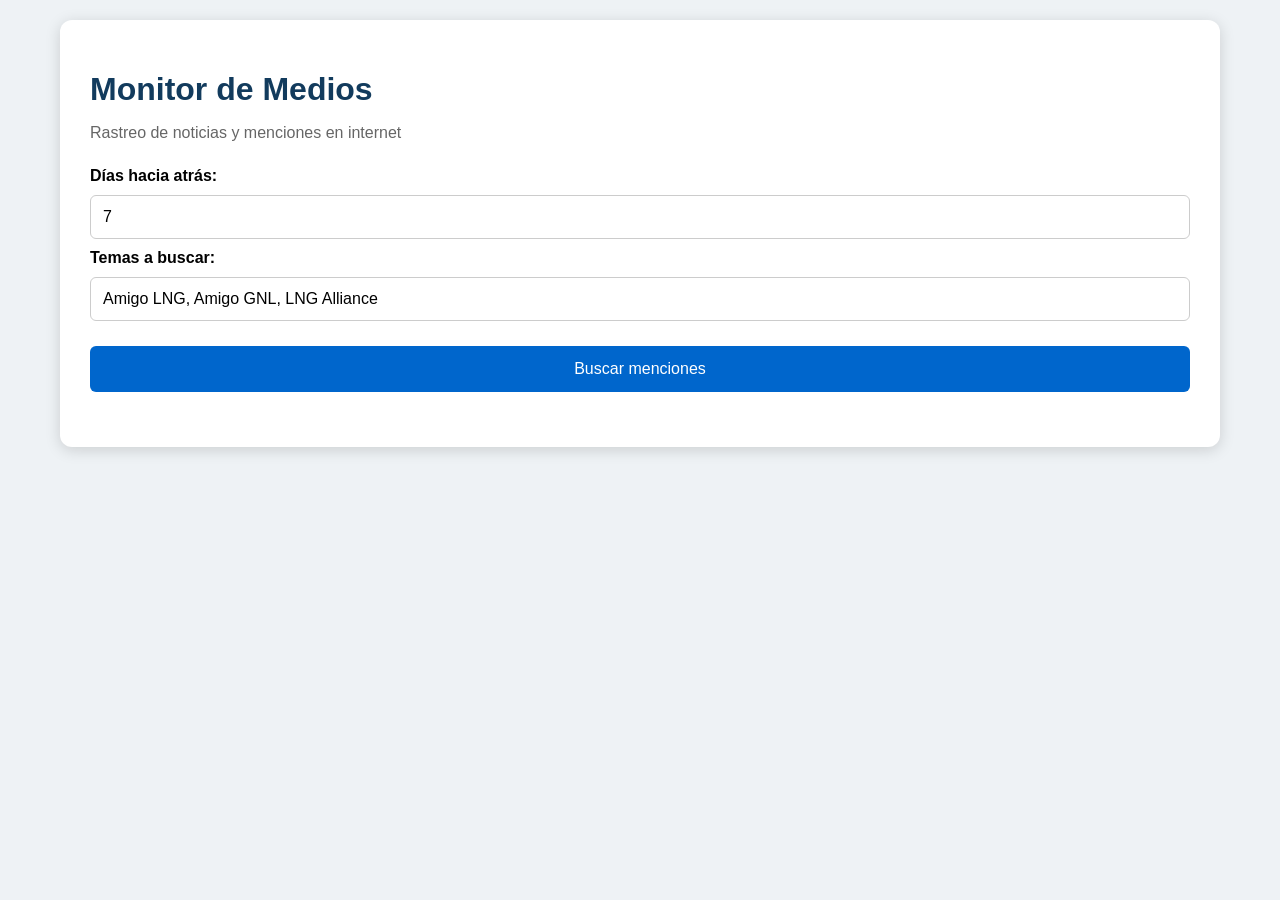
<file: frontend/index.html>
<!DOCTYPE html>
<html lang="es">

<head>

    <meta charset="UTF-8">
    <meta name="viewport" content="width=device-width, initial-scale=1.0">

    <title>
        Monitor de Medios - Amigo LNG
    </title>

    <link rel="stylesheet" href="style.css">

</head>


<body>


<div class="container">


    <h1>
        Monitor de Medios
    </h1>

    <p class="subtitulo">
        Rastreo de noticias y menciones en internet
    </p>



    <div class="panel">


        <label>
            Días hacia atrás:
        </label>

        <input
            id="dias"
            type="number"
            value="7"
            min="1"
        >



        <label>
            Temas a buscar:
        </label>


        <input
            id="temas"
            type="text"
            value="Amigo LNG, Amigo GNL, LNG Alliance"
        >



        <button onclick="buscar()">
            Buscar menciones
        </button>


    </div>



    <div id="estado">

    </div>

<div id="resumen">

</div>

    <div id="resultados">

    </div>


</div>



<script src="app.js"></script>


</body>

</html>
</file>
<file: frontend/style.css>
body {

    font-family: Arial, Helvetica, sans-serif;

    background:#eef2f5;

    margin:0;

    padding:20px;

}


.container {

    max-width:1100px;

    margin:auto;

    background:white;

    padding:30px;

    border-radius:12px;

    box-shadow:0px 3px 15px rgba(0,0,0,.15);

}



h1 {

    color:#123b5d;

    margin-bottom:5px;

}



.subtitulo {

    color:#666;

}



.panel {

    display:flex;

    flex-direction:column;

    gap:10px;

    margin-top:25px;

}



label {

    font-weight:bold;

}



input {

    padding:12px;

    font-size:16px;

    border:1px solid #ccc;

    border-radius:6px;

}



button {

    margin-top:15px;

    padding:14px;

    background:#0066cc;

    color:white;

    border:none;

    border-radius:6px;

    font-size:16px;

    cursor:pointer;

}



button:hover {

    background:#004c99;

}



#estado {

    margin-top:25px;

    font-weight:bold;

}



.resultado {

    margin-top:20px;

    padding:20px;

    background:#fafafa;

    border-left:6px solid #0066cc;

    border-radius:6px;

}



.resultado h3 {

    color:#123b5d;

}



.info {

    margin:5px 0;

}



.positivo {

    color:green;

    font-weight:bold;

}



.negativo {

    color:red;

    font-weight:bold;

}



.neutral {

    color:#777;

    font-weight:bold;

}



a {

    color:#0066cc;

    text-decoration:none;

    font-weight:bold;

}


a:hover {

    text-decoration:underline;

}

#resumen {

    margin-top:20px;

    display:flex;

    gap:15px;

    flex-wrap:wrap;

}


.tarjeta {

    background:#f8f9fa;

    padding:15px 25px;

    border-radius:8px;

    box-shadow:0 2px 5px rgba(0,0,0,.1);

    font-size:18px;

}



.tarjeta b {

    font-size:25px;

}



.total {

    border-left:6px solid #0066cc;

}


.rojo {

    border-left:6px solid red;

}


.verde {

    border-left:6px solid green;

}


.gris {

    border-left:6px solid gray;

}
</file>
